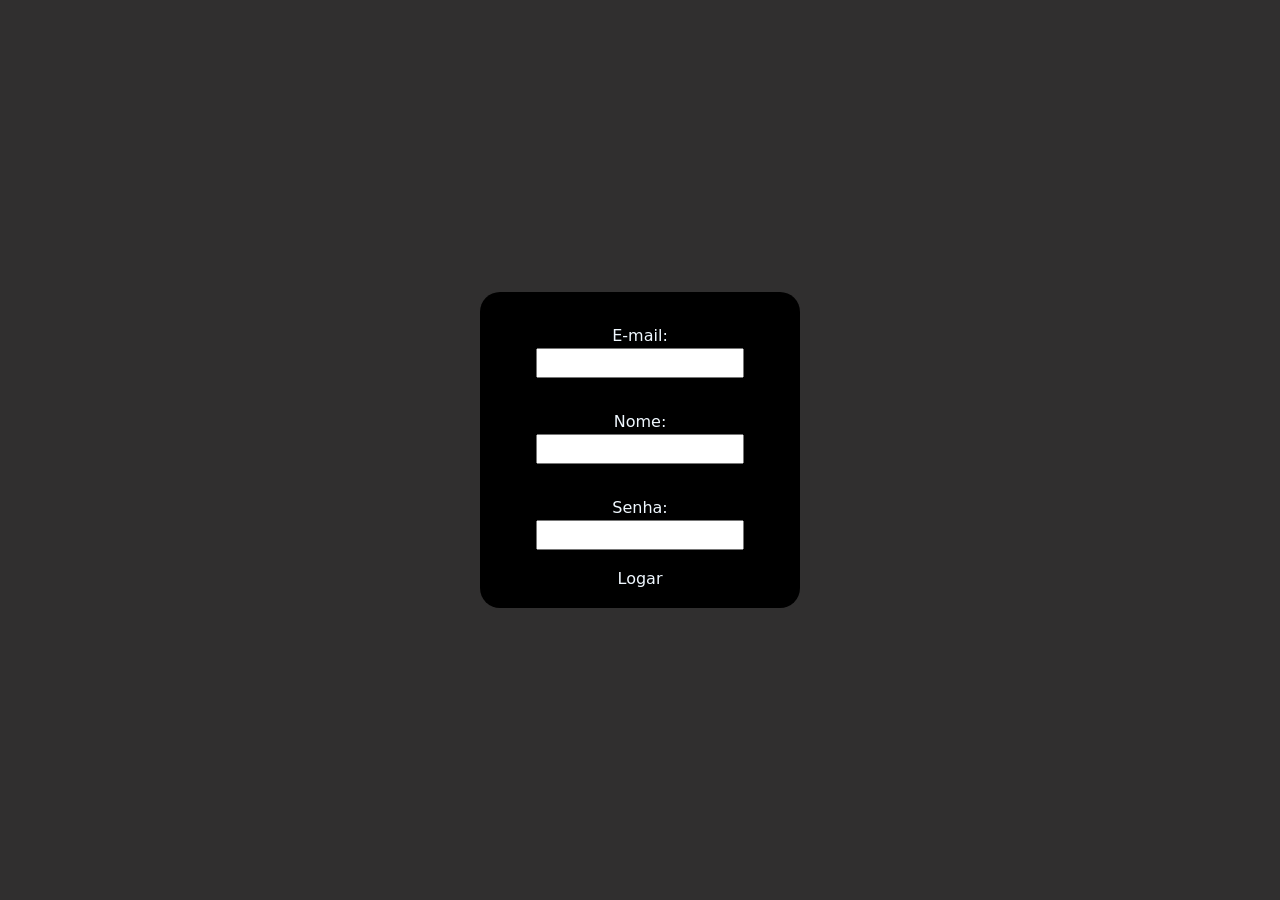
<file: index.html>
<!DOCTYPE html>
<html lang="en">
<head>
    <meta charset="UTF-8">
    <link rel="stylesheet" href="style.css">
    <meta name="viewport" content="width=device-width, initial-scale=1.0">
    <link rel="stylesheet" href="https://fonts.googleapis.com/css2?family=Material+Symbols+Outlined" />

    <link href="https://cdn.jsdelivr.net/npm/bootstrap@5.3.3/dist/css/bootstrap.min.css" rel="stylesheet" integrity="sha384-QWTKZyjpPEjISv5WaRU9OFeRpok6YctnYmDr5pNlyT2bRjXh0JMhjY6hW+ALEwIH" crossorigin="anonymous">
    <title>Black</title>
</head>
<body>
    <div id="tampa" class="h-100   w-100 tampa">
       
    </div>
    <div class="caba h-25   w-100  d-inline-flex">
        <h1 class="titulo d-inline-flex">Black</h1>
        <button class="but" id="menu">
            <span class="material-symbols-outlined menu">
                menu
            </span>
        </button>
    </div>


    <div id="opition" class="  h-100 opitions">
        <div class="h-100 w-100  overflow-hidden" id="c">
            <button id="Perfil" class="but text-light w-100 mt-5  Bo"><hr>Perfil <hr></button>
            
            <button id="Postar" class="but text-light w-100 Bo"><hr>Postar <hr></button>

        </div>
        <button class="Fopitions but" id="fp">
            <span class="material-symbols-outlined Fop">
                chevron_left
            </span>
        </button>
    </div>
    
    <form id = "form" class="d-flex flex-column w-25  log text-center" method="post" >
            <label for="email" >E-mail:  <input id="email" name="email" type="email" required> </label>
            <label for="Nome">Nome: <input id="Nome" name="nome" type="text" required></label>
            <label for="Senha">Senha:  <input id="Senha" name="senha" type="password" required> </label>

            <button id="log " class="logb" type="submit">Logar</button>
    </form>


    <div id="comentar" class="caixa  w-50 w ">
        <p class="id" id="buga"></p>
        <div class="card-head">
            <button id="Fechar" class="but" type="" >
              <span class="material-symbols-outlined i text-white">
                    close
                    </span>
            </button>
        </div>

        <div id="ContemComentarios"  class="card-body contemcoments">
                
         
        </div>

        <form class="card-footer text-center d-flex ps-3" id="Escreve">
           <textarea type="text" id="inputCome" required maxlength="255"></textarea>
           <button class="but" type="submit" id="Enviar">
                <span class="material-symbols-outlined i text-white">
                    send
                </span>
           </button>
        </form>
    </div>

    


    

    <script src="https://cdn.jsdelivr.net/npm/bootstrap@5.3.3/dist/js/bootstrap.bundle.min.js" integrity="sha384-YvpcrYf0tY3lHB60NNkmXc5s9fDVZLESaAA55NDzOxhy9GkcIdslK1eN7N6jIeHz" crossorigin="anonymous"></script>
    <script src="https://code.jquery.com/jquery-3.6.0.min.js"></script>
    <script src="script.js"></script>
    <script src="crisPost.js"></script>

</body>
</html>
</file>
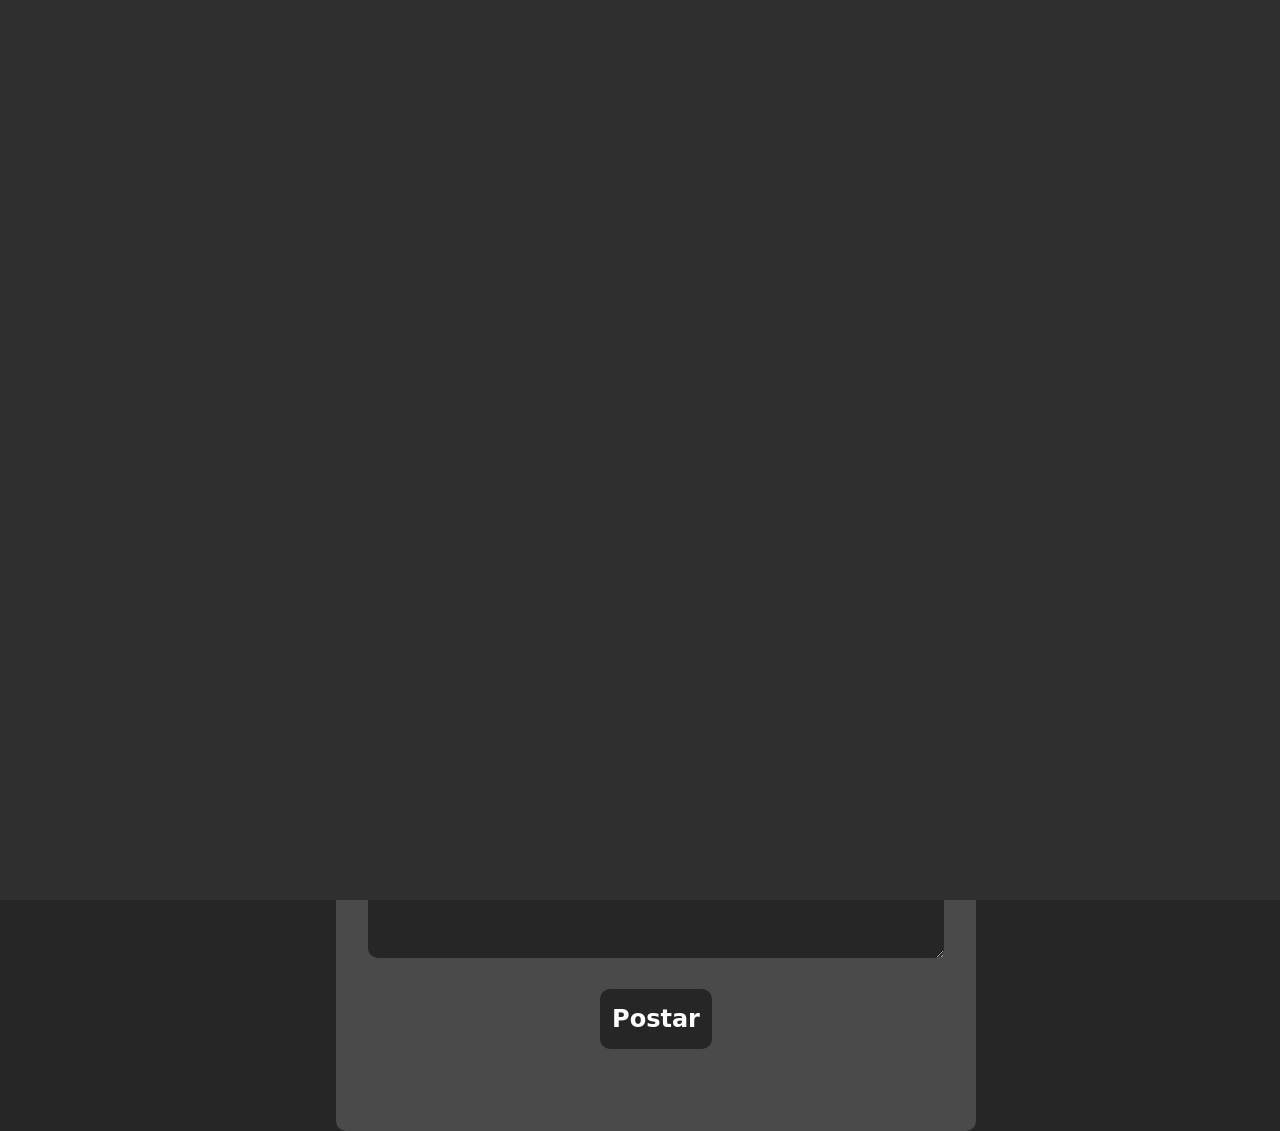
<file: postar.html>
<!DOCTYPE html>
<html lang="en">
<head>
    <meta charset="UTF-8">
    <meta name="viewport" content="width=device-width, initial-scale=1.0">
    <link rel="stylesheet" href="style.css">
    <link rel="stylesheet" href="https://fonts.googleapis.com/css2?family=Material+Symbols+Outlined" />
    <link href="https://cdn.jsdelivr.net/npm/bootstrap@5.3.3/dist/css/bootstrap.min.css" rel="stylesheet" integrity="sha384-QWTKZyjpPEjISv5WaRU9OFeRpok6YctnYmDr5pNlyT2bRjXh0JMhjY6hW+ALEwIH" crossorigin="anonymous">
    
    <title>Black</title>
</head>
<body class=" pb-5">
    <div id="tampa" class="h-100   w-100 tampa">
       
    </div>
    <div class="caba h-25   w-100  d-inline-flex">
        <h1 class="titulo d-inline-flex">Black</h1>
        <button class="but" id="menu">
            <span class="material-symbols-outlined menu">
                menu
            </span>
        </button>
    </div>


    <div id="opition" class="  h-100 opitions">
        <div class="h-100 w-100  overflow-hidden" id="c">
            <button id="Perfil" class="but text-light w-100 mt-5  Bo"><hr>Perfil <hr></button>
            
            <button id="Inicio" class="but text-light w-100 Bo"><hr>Início<hr></button>

        </div>
        <button class="Fopitions but" id="fp">
            <span class="material-symbols-outlined Fop">
                chevron_left
            </span>
        </button>
    </div>
 
    <form class="contem  w-50  text-center " method="post" id="Postador">
        <input type="text" id="Titu" class="w-50 " placeholder="TÍTULO" required maxlength="100">
        <textarea name="" id="Conteudo" placeholder="CONTEÚDO" class="w-100 h-75 overflow-hidden" required maxlength="255"></textarea>
        <button class="but PB" id="Posta" type="submit">Postar</button>
    </form>




    <script src="https://cdn.jsdelivr.net/npm/bootstrap@5.3.3/dist/js/bootstrap.bundle.min.js" integrity="sha384-YvpcrYf0tY3lHB60NNkmXc5s9fDVZLESaAA55NDzOxhy9GkcIdslK1eN7N6jIeHz" crossorigin="anonymous"></script>
    <script src="https://code.jquery.com/jquery-3.6.0.min.js"></script>
    <script src="script.js"></script>
</body>
</html>
</file>
<file: style.css>
body,html{
    width: 100%;
    height: 100%;
    background: #272626 !important;
}


label{
    margin: 0.3em;
}

.caba{
    background: #4a4a4a;
    color: white;
    min-height: 25%;
}

.menu{
    font-size: 3.5em !important;
    position: absolute;
    right: 5%;
    top: 7%;
}
.but{
    background: none;
    border: none;
    color:inherit
}
.titulo{
    
    position: absolute;
    top: 10%;
    left: 50%;
    transform: translate(-50%,-50%);
    font-weight: bold;
    font-size: 5em;
    text-shadow: 0 0 40px rgb(255, 255, 255), 0 0 80px rgb(255, 255, 255); 
}
.log{
    position: absolute;
    top: 50%;
    left: 50%;
    transform: translate(-50%,-50%);
    background: #000;
    color: aliceblue;
    padding: 1em;
    border-radius: 20px;
    transition: 0.5s ease-in-out;
    z-index: 2;
}


label{
    margin: 1em;
}

.logb{
    border: none;
   
    background: #000;
    color: aliceblue;
    
}

.logb:hover{
    text-shadow: 0 0 5px rgb(255, 255, 255), 0 0 10px rgb(255, 255, 255);}


.tampa{
    position: fixed;
    background: #302f2f;
    
    display: none;
    opacity: 0;
    z-index: 1;

}

.opitions{
    background: #000;
    position: absolute;
    top: 0%;
    right: 0%;
    display: none;
    z-index: 2;
    transition: 0.5s ease-in-out;
   
}

.Fopitions{
    position: absolute;
  
    top: 50%;
    transform: translateY(-50%);
    width: 3.5em;
    border-radius: 10px;
    background: #000;
    padding: 0;
    margin: 0;
    display: none;
    z-index: 1;
    transition: 0.5s ease-in-out;
  
}
.Fop{
    position: relative;
    margin: 0.1em;
    left: -25%;
    top: 50%;
    color: white;
    font-size: 3.5em !important;
}

#c{
    position: relative;

    background: #000000;
    z-index: 2;
}

.Bo{
    font-weight: bold;
    font-size: 2em;
   
   
}

.Bo:hover{
    text-shadow: 0 0 40px rgb(255, 255, 255), 0 0 40px rgb(255, 255, 255);
}

.contem{
    position: relative;
    left: 25%;
    top: 5%;
    border-radius: 10px;
    background: #4a4a4a;
    padding: 2em;
    margin: 1em;
    width: 50%;
    height: 100%;
}

#Conteudo{
    position: relative;
    bottom: 0%;
    background: #272626;
    border-radius: 10px;
    border: none;
    color: aliceblue;
    margin-top: 1em;
}

#Conteudo::placeholder{
    position: absolute;
    top: 50%;
    text-align: center;
    color: #4a4a4a;
    font-size: 3em;
    line-height:  5em;
    
}
#Conteudo:focus{
    border-color: #1c1b1b;
}

#Titu{ 
    text-align: center;
    background: #272626;
    border: none;
    border-radius: 10px;
    height: 2.5em;
    color: aliceblue;
    
}

#Titu::placeholder{
    text-align: center;
    color: #4a4a4a;
    font-size: 2em;
}

.PB{
    background: #272626;
    color: white;
    font-weight: bold;
    border-radius: 10px;
    margin: 1em;
    padding: 0.5em;
    font-size: 1.5em;
}

@keyframes erro {
    0% { 
        border: 1px solid transparent;
        background: #272626;
        color: aliceblue;
    }
    50% {
        border: 1px solid red;
        background: #570606;
        color: rgb(227, 144, 144);
    }
    100% {
        border: 1px solid transparent;
        background: #272626;
        color: aliceblue;
    }
}

hr{
    height: 3px;
    background: #818166;
    border: none !important;
    margin-top: 0.6em !important;
}

.imail{
    text-align: left;
    margin-bottom: 0.15em !important;
 
}

.texto{
    text-align: justify;
    color: aliceblue;
}

.postBod{
    position: relative;
    left: 25%;
    top: 5%;
    border-radius: 10px;
    background: #4a4a4a;
    padding: 2em;
    margin: 1em;
    width: 50%;
  
}

.comenta{
    position: relative;
    left: 41%;
    margin: 0 !important;
}

.like{
    position: relative;
    right: 41%;
    margin: 0 !important;
}

.i{
    color: rgb(29, 27, 27);
    font-size: 3em !important;
    transition: 1s ease-in-out;
}

.quantiL{
    display: inline !important;
    margin: 0 !important;
    font-size: 2.5em;
    position: absolute;
    right: 80%;
    top: 68%;
    margin-left: 1em;
    
}

.id{
    color: transparent;
    position: absolute;
}

.caixa{
    background: #272626 !important;
    position: fixed !important;
    z-index: 3;
    transform: translate(-50%,-50%);
    left: 50%;
    top: 50%;
    border-radius: 10px;
    transition: 0.5s ease-in-out;
    display: none;
    opacity: 0;
    height: 80%;
}

#inputCome{
    width: 100%;
    border-radius: 10px;
    color: aliceblue;
    padding-left:2% ;
}

.comentario{
    background: #4a4a4a !important;
    position: relative;
    transform: translateX(-50%);
    left: 50%;

}

.comentaC{
    position: relative;
    left: 80%;
}

.ic{
    color: rgb(29, 27, 27);
    font-size: 2em !important;
    transition: 1s ease-in-out;
}
.contemcoments{
    overflow-y: scroll;
    min-height: 73%;
    max-height: 73%;
}

.quantiLC{
    display: inline !important;
    margin: 0 !important;
    font-size: 2em;
    position: absolute;
    right: 80%;
    bottom: 3%;
    margin-left: 1em;
    
}

#inputCome{
    background: #373737 !important;
    border: none;
    
}

.CSC{
    padding-left: 20%;
}

.cinza{
    color : rgb(29, 27, 27) !important
}

.branco{
    color : white !important
}


.NomeUsuario{
   
    
    text-align: center;
    font-size: 3em;
    color: aliceblue;
}

.statistics{
    color: aliceblue !important;
    display: inline-flex;
    position: relative;
    margin: 1em;
  
    left: 45%;
    transform: translateX(-50%);
}

.stv{
    margin-left: 0.5dem;
}

.contem_TUDO{
    margin: 2em;
    background: #1f1f1f;
    padding: 1em;
    position: relative;
    left: 50%;
    transform: translateX(-50%);
    border-radius: 10px;
   
    
}

.contem_op{
    background: #535353;
    
    position: relative;
    left: 12.55%;
    transform-origin: top; 
    transform: translateX(-50%);
    border-radius: 10px;
    border-top-left-radius: 0px;
    border-top-right-radius: 0px;
    margin: 2em;
    margin-top: 0em;
    height: 0;
    transition:  0.5s ease-in-out;
    transform: scaleY(0);
}

.bop{
    text-align: left !important;
    padding-left: 2em;
    font-size: 2em;
}

.opcoes{
    background: #343434;

   
    position: relative;
    left: 50%;
    transition:  0.5s ease-in-out;
    transform: translateX(-50%);
    border-radius: 10px;
   
    margin-left: 2em;
}

.setapb{
    position: absolute;
    left: 90%;
    top: -2%;

}
.sft{
    font-size: 4em !important;
    transition: 0.5s ease-in-out;
}

.border{
    border-bottom-left-radius: 0px;
    border-bottom-right-radius: 0px;
}

.PosPerf{
    position: relative !important;
    transform: translateX(-50%);
    left: 50%;
}
</file>
